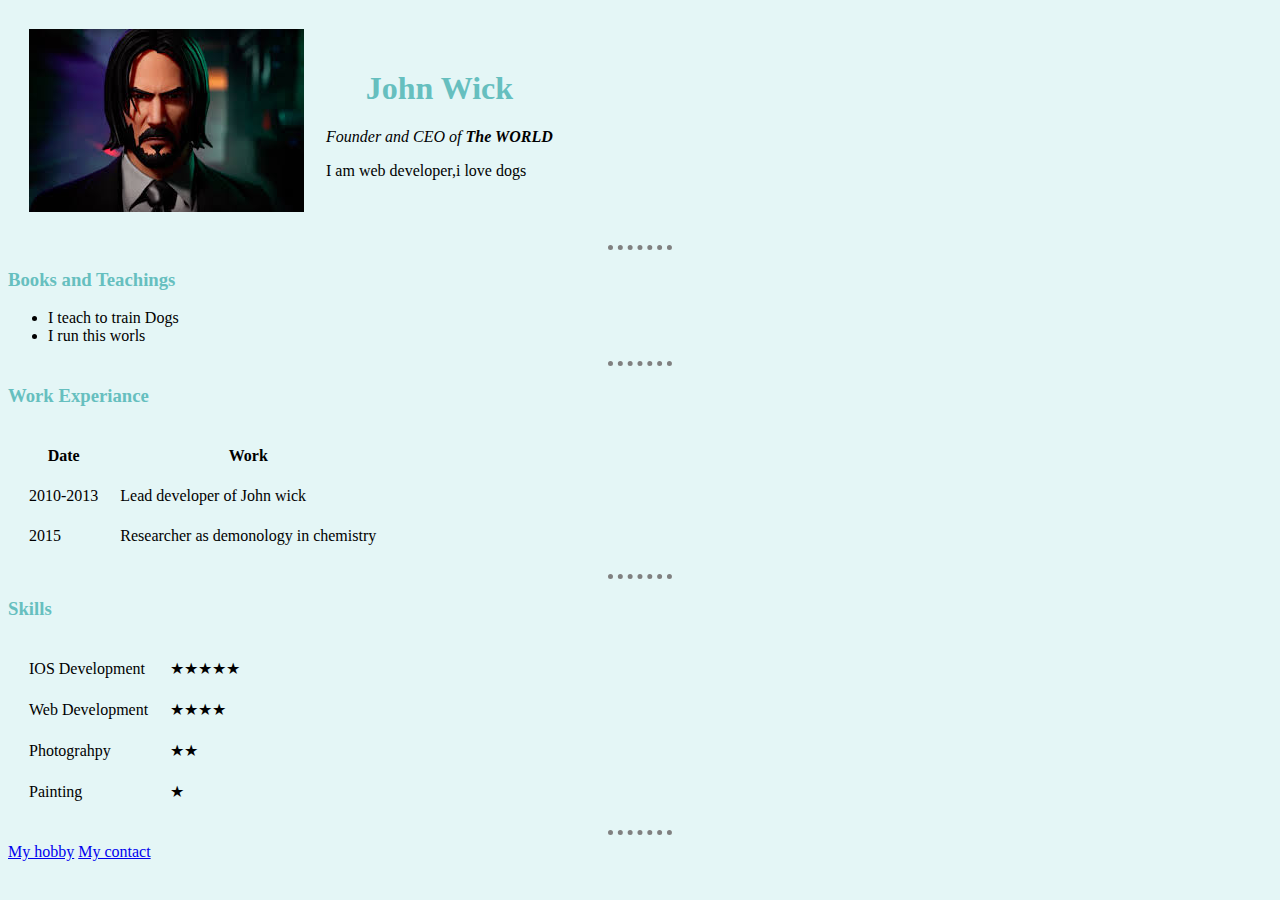
<file: index.html>
<!DOCTYPE html>
<html lang="en" dir="ltr">
  <head>
    <meta charset="utf-8">
    <title>John Wick Personal Site</title>
  </head>
  <body>
<link rel="stylesheet" href="css/styles.css">
    <table cellspacing="20">
      <tr>
        <td><img src="imagess/images.jpg" alt="Johnwick"></td>
        <td><h1>John Wick</h1>
            <p><em>Founder and CEO of <strong>The WORLD</strong></em></p>
            <p>I am web developer,i love dogs</p></td>
      </tr>
    </table>
    <hr>

    <h3>Books and Teachings</h3>
    <ul>
      <li>I teach to train Dogs</li>
      <li>I run this worls</li>
   </ul>
   <hr>

   <h3>Work Experiance</h3>
   <table cellspacing="20">
     <thead>
       <tr>
         <th>Date</th>
         <th>Work</th>
       </tr>
     </thead>

     <tbody>
       <tr>
         <td>2010-2013</td>
         <td>Lead developer of John wick</td>
       </tr>
       <tr>
         <td>2015</td>
         <td>Researcher as demonology in chemistry</td>
       </tr>
     </tbody>
   </table>
   <hr>

   <h3>Skills</h3>
   <table cellspacing="20">
     <tr>
       <td>IOS Development</td>
       <td>★★★★★</td>
     </tr>
     <tr>
       <td>Web Development</td>
       <td>★★★★</td>
     </tr>
     <tr>
       <td>Photograhpy</td>
       <td>★★</td>
     </tr>
     <tr>
       <td>Painting</td>
       <td>★</td>
     </tr>
   </table>
   <hr>

   <a href="My-hobbies.html">My hobby</a>
   <a href="My-contact.html">My contact</a>

  </body>
</html>
</file>
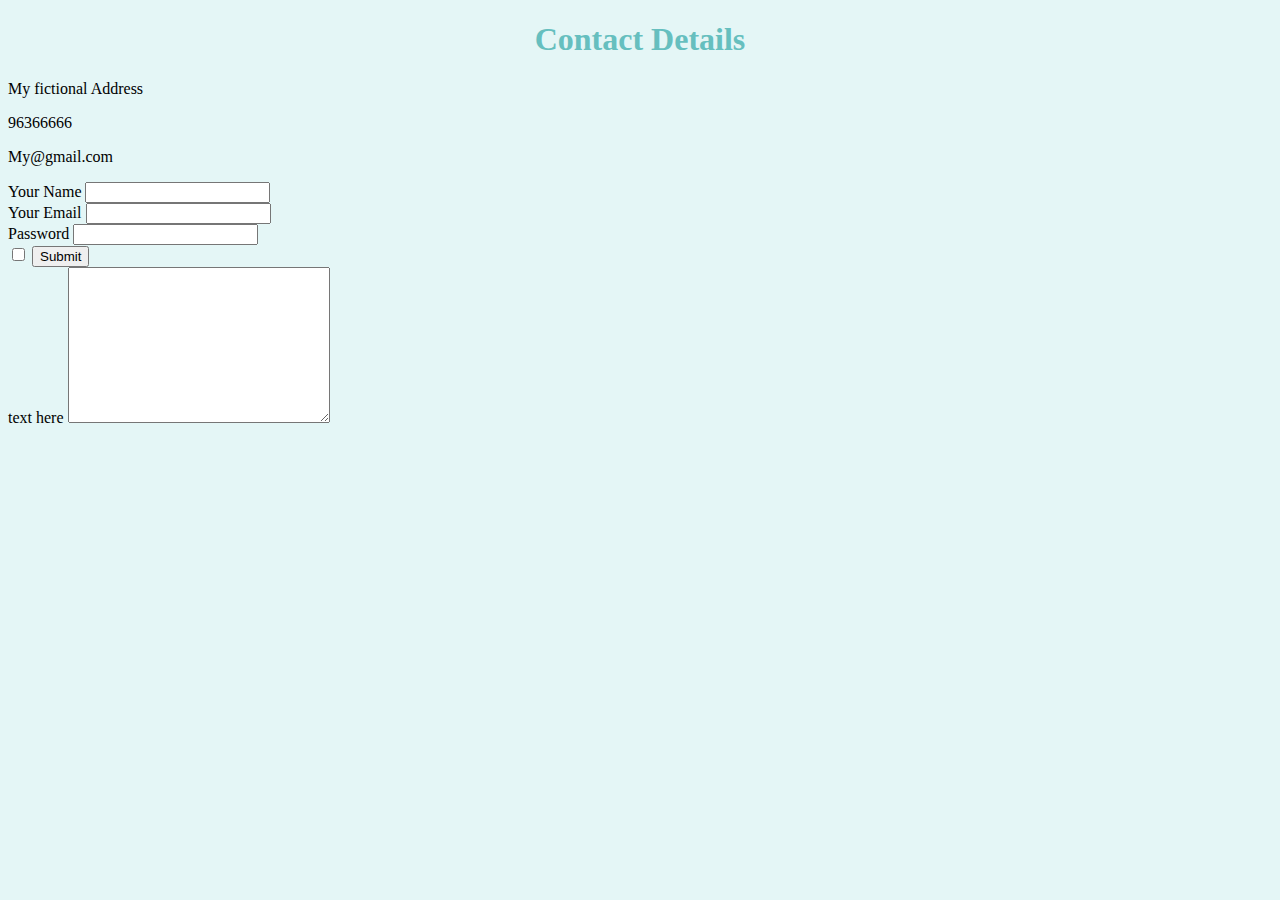
<file: My-contact.html>
<!DOCTYPE html>
<html lang="en" dir="ltr">
  <head>
    <meta charset="utf-8">
    <title>My contatc</title>
  </head>
  <body>
    <link rel="stylesheet" href="css/styles.css">
    <h1>Contact Details</h1>
    <p>My fictional Address</p>
    <p>96366666</p>
    <p>My@gmail.com</p>

    <form class="" action="index.html" method="post">
      <label>Your Name</label>
      <input type="text" name="" value=""><br>
      <label>Your Email</label>
      <input type="email" name="" value=""><br>
      <label>Password</label>
      <input type="password" name="" value=""><br>
      <input type="checkbox" name="" value="">
      <input type="submit"><br>

      <label>text here</label>
      <textarea name="name" rows="10" cols="30"></textarea>


    </form>

  </body>
</html>
</file>
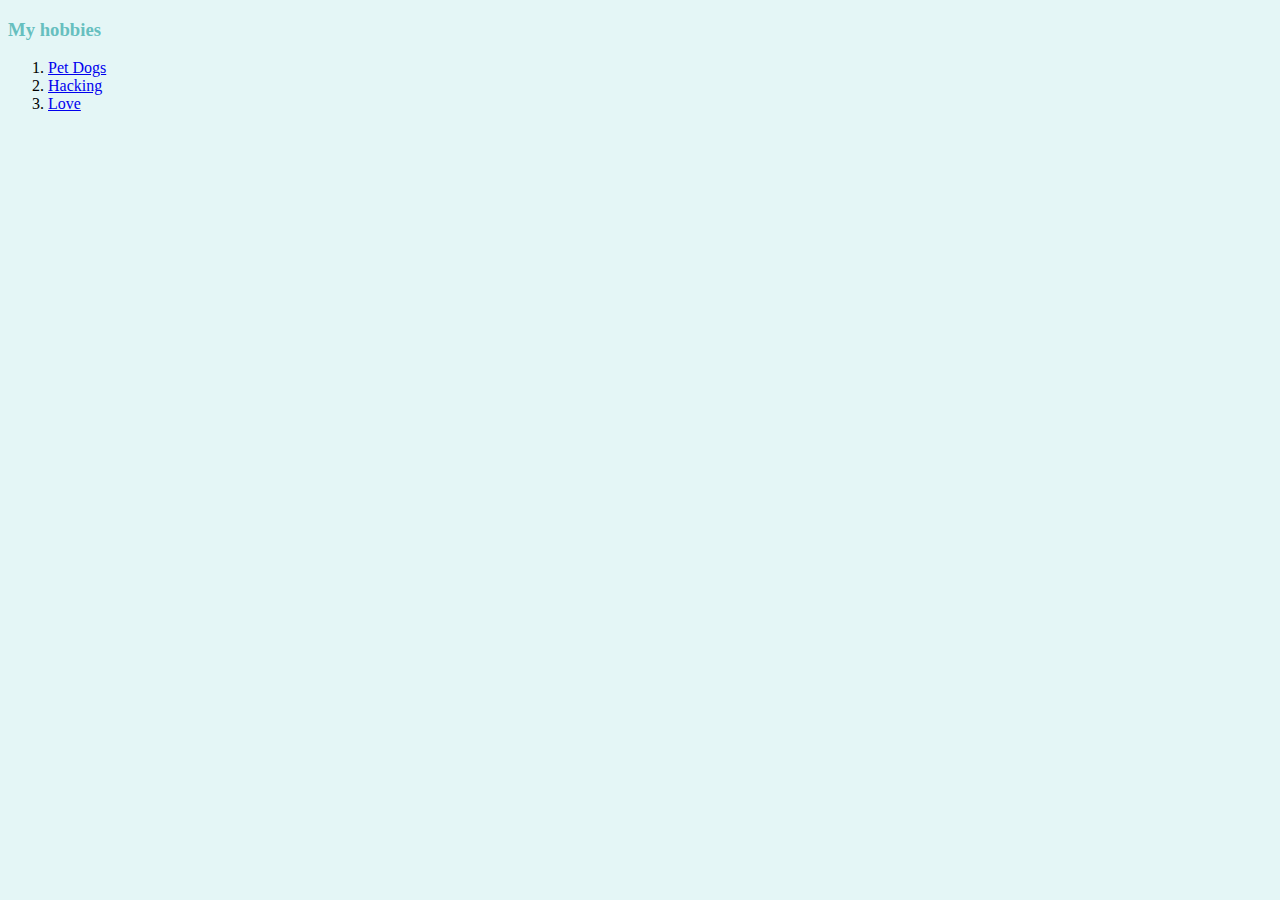
<file: My-hobbies.html>
<!DOCTYPE html>
<html lang="en" dir="ltr">
  <head>
    <meta charset="utf-8">
    <title>My Hobbies</title>
  </head>
  <body>
    <link rel="stylesheet" href="css/styles.css">
       <h3>My hobbies</h3>
       <ol>
         <li><a href="https://www.youtube.com/watch?v=Yb9_AOIJ8r8">Pet Dogs</a></li>
         <li><a href="https://encrypted-tbn0.gstatic.com/images?q=tbn%3AANd9GcRoI_S2lPeEu6Ptc1ke8SLOVgAvpMR5TT9wxn3OGshByLvtQ8Lo&usqp=CAU">Hacking</a></li>
         <li><a href="https://www.youtube.com/watch?v=3rzgrP7VA_Q">Love</a></li>
       </ol>
  </body>
</html>
</file>
<file: css/styles.css>
body {
      background-color: #e4f6f6
    }

    hr{
      border-style: none;
      border-top-style: dotted;
      border-color: grey;
      border-width: 5px;
      width: 5%;
    }

    h1{
      text-align: center;
      color: #66bfbf;
    }

    h3 {
      color: #66bfbf;
    }
</file>
